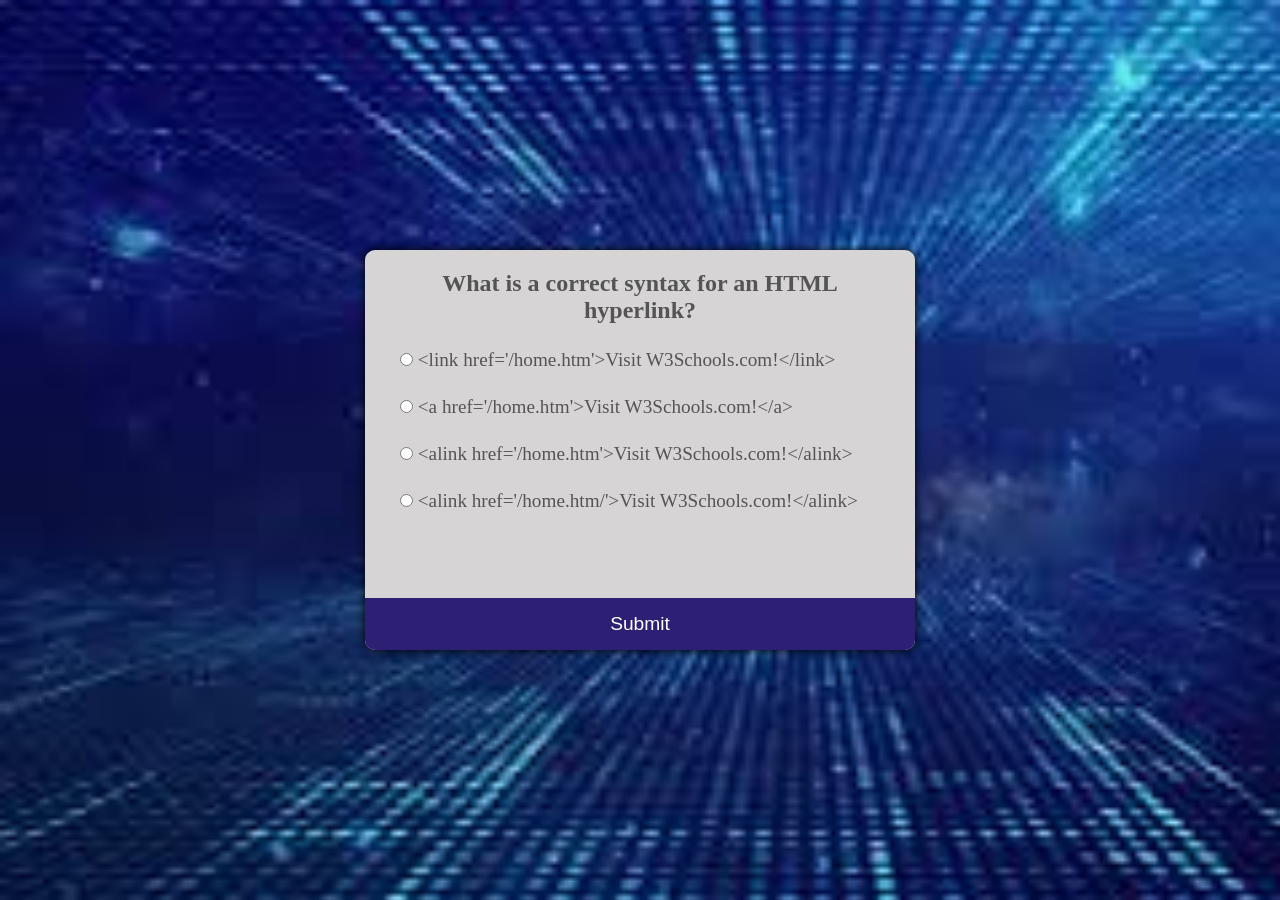
<file: index.html>
<!DOCTYPE html>
<html lang="en">
<head>
    <meta charset="UTF-8">
    <meta name="viewport" content="width=device-width, initial-scale=1.0">
    <title>Quiz Website</title>
    <link rel="stylesheet" href="style.css">
</head>
<body>
    
    <div class="quiz-container">

        <h2 id="quiz-question">
            Question tag
        </h2>

        <ul>

            <li>
                <input type="radio" class="answer" id="option-a" name="quiz-options">
                <label for="option-a" id="text_option_a"> Option A</label>
            </li>
            <li>
                <input type="radio" class="answer" id="option-b" name="quiz-options">
                <label for="option-b" id="text_option_b"> Option B</label>
            </li>
            <li>
                <input type="radio" class="answer" id="option-c" name="quiz-options">
                <label for="option-c" id="text_option_c"> Option C</label>
            </li>
            <li>
                <input type="radio" class="answer" id="option-d" name="quiz-options">
                <label for="option-d" id="text_option_d"> Option D</label>
            </li>
        </ul>

        <button id="submit">Submit</button>
    </div>
    <script src="script.js"></script>

</body>
</html>
</file>
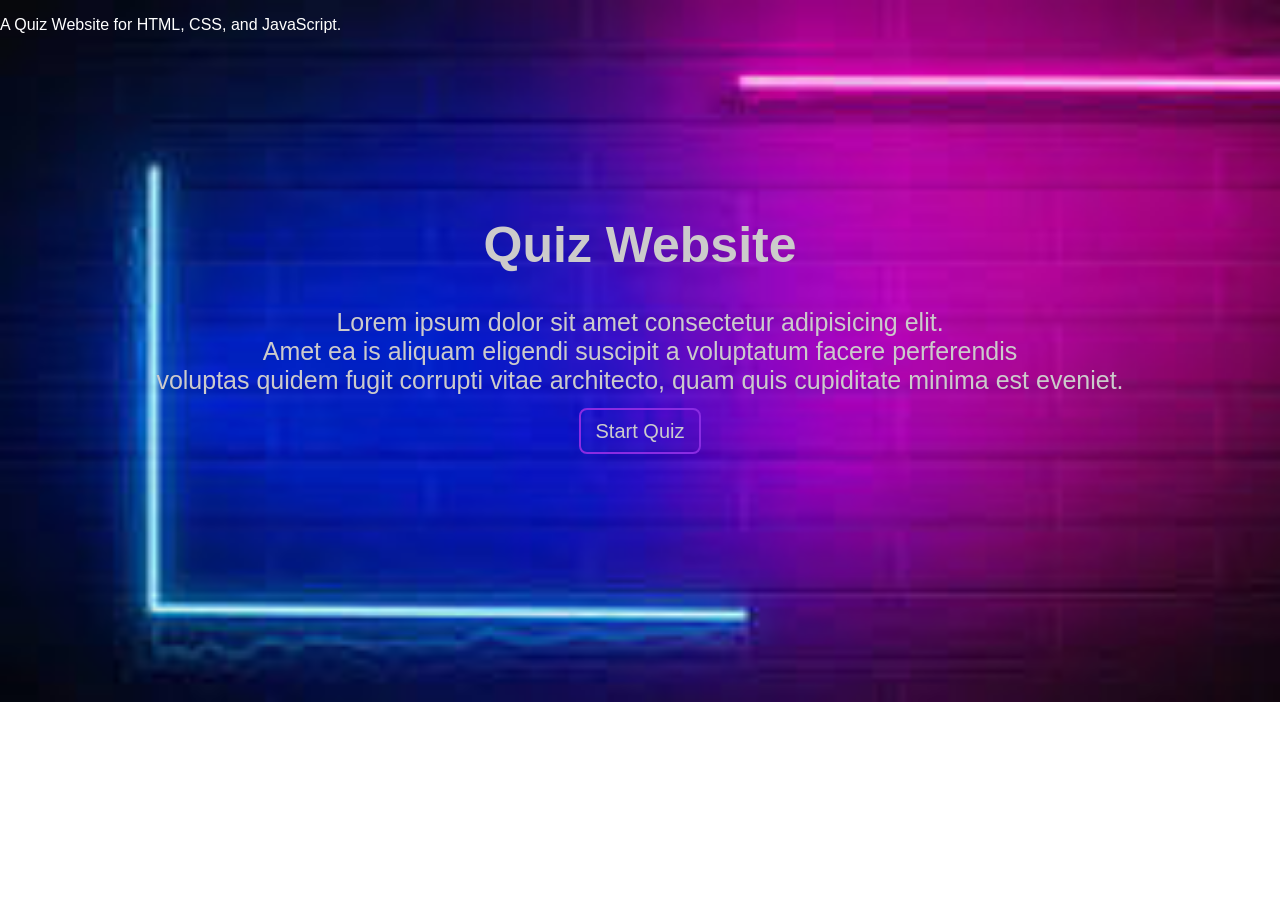
<file: index1.html>
<!DOCTYPE html>
<html lang="en">

<head>
    <meta charset="UTF-8">
    <meta name="viewport" content="width=device-width, initial-scale=1.0">
    <title>Document</title>
    <link rel="stylesheet" href="style1.css">
</head>

<body>
    <p id="a1">A Quiz Website for HTML, CSS, and JavaScript.</p>
    <div id="a2">
        <h1>Quiz Website</h1>
        <p>Lorem ipsum dolor sit amet consectetur adipisicing elit. <br> Amet ea is aliquam eligendi suscipit a voluptatum facere
            perferendis <br> voluptas quidem fugit corrupti  vitae architecto, quam quis cupiditate minima
            est eveniet.</p>
        <a href="http://127.0.0.1:5500/index.html">Start Quiz</a>
    </div>
</body>

</html>
</file>
<file: style.css>
* {
  padding: 0;
  margin: 0;
  box-sizing: border-box;
}

body {
  display: flex;
  justify-content: center;
  align-items: center;
  height: 100vh;
  background: url(images\ \(8\).jpeg);
  background-repeat: no-repeat;
  background-size: cover;   
}

.quiz-container{
  border-radius: 10px;
  box-shadow: 0 0 10px 0 black;
  width: 550px;
  height: 400px;
  background-color: rgb(214, 212, 212);
  position: relative;
  color: rgb(85, 84, 84);
}

#quiz-question {
  font-size: 1.5rem;
  padding: 20px; 
  text-align: center;
}

ul {
  list-style: none;
  margin-left: 30px;
}

li {
  font-size: 1.2rem;
  margin-bottom: 15px;
  padding: 5px;
  cursor: pointer;
}

#submit {
  background-color:rgb(44, 31, 116) ;
  border: none;
  color: white;
  font-size: 1.2rem;
  display: block;
  width: 100%;
  position: absolute;
  bottom: 0;
  left: 0;
  padding: 15px;
  border-radius: 0 0 10px 10px;
}

#submit:hover {
  background-color: rgb(11, 6, 39);
  cursor: pointer;
}
</file>
<file: style1.css>
body {
    margin: 0px;
    padding: 0px;
    overflow: hidden;
    background: url(download.jpeg);
    background-repeat: no-repeat;
    background-size: cover;
}

#a1 {
    width: 500px;
    height: 50px;
    color: white;
    font-family: sans-serif;
    animation-name: example;
    position: relative;
    animation-duration: 6s;
    animation-iteration-count: infinite;
}

@keyframes example {
    0% {
        left: 0px;
        top: 0px;
    }

    50% {
        left: 1500px;
        top: 0px;
    }

}

#a2 {
    font-family: sans-serif;
    margin-top: 150px;
    text-align: center;
    color: rgb(204, 203, 203);
}

#a2 h1 {
    font-size: 50px;
}

#a2 p {
    font-size: 25px;
}

#a2 a {
    text-decoration: none;
    font-size: 20px;
    color: rgb(204, 203, 203);
    border: 2px solid blueviolet;
    padding: 10px 15px;
    border-radius: 8px;
}

#a2 a:hover {
    border: 2px solid rgb(30, 0, 58);
}
</file>
